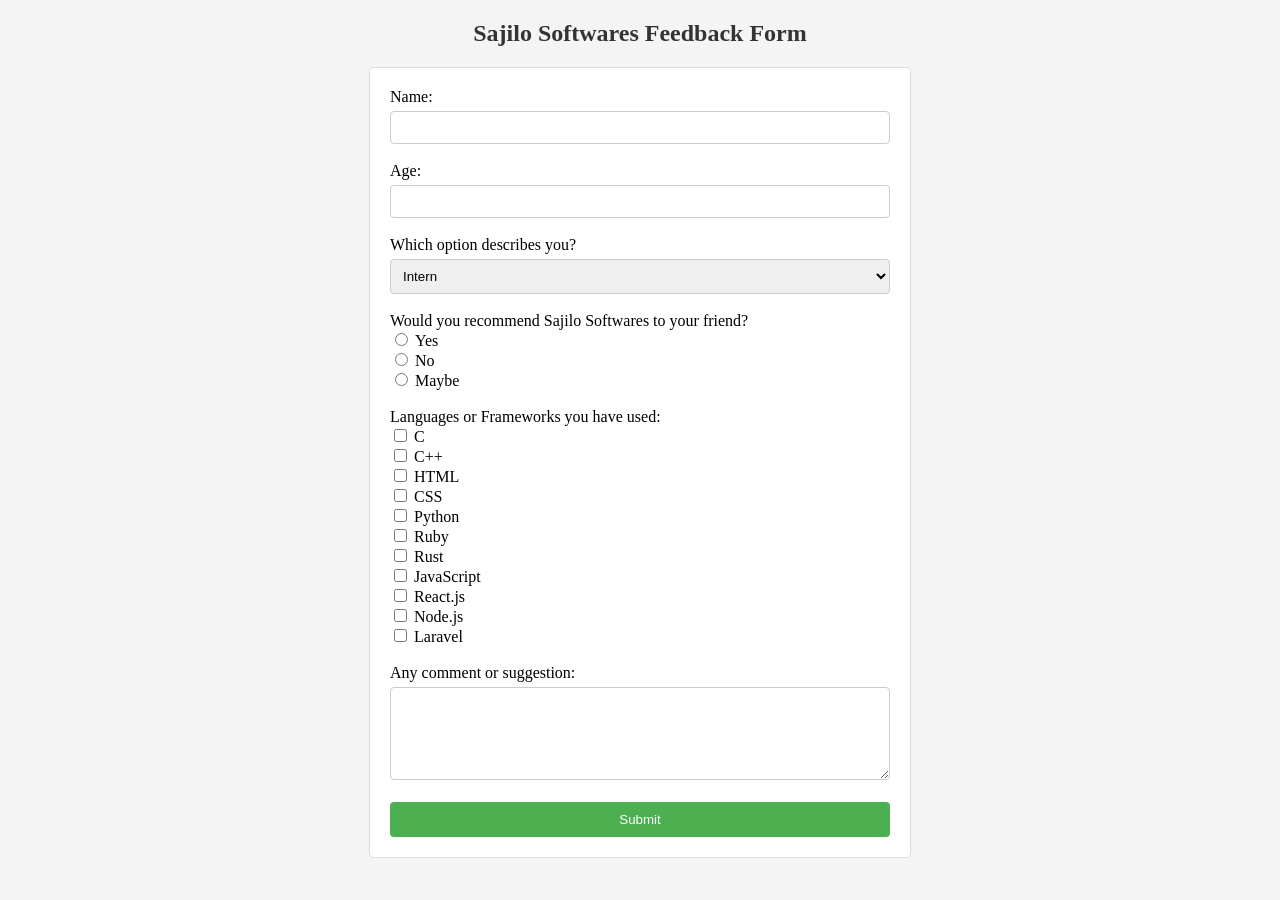
<file: form.html>
<!DOCTYPE html>
<html lang="en">

<head>
    <meta charset="UTF-8">
    <title>Sajilo Softwares Survey Form</title>
    <link rel="stylesheet" href="form.css">
</head>

<body>

    <h2>Sajilo Softwares Feedback Form</h2>

    <form>

        <label for="name">Name:</label><br>
        <input type="text" id="name" name="name" required><br><br>

        <label for="age">Age:</label><br>
        <input type="number" id="age" name="age" required> <br><br>

        <label for="role">Which option describes you?</label><br>
        <select id="role" name="role">
            <option value="intern">Intern</option>
            <option value="trainee">Trainee</option>
            <option value="employee">Employee</option>
        </select>
        <br><br>


        <label>Would you recommend Sajilo Softwares to your friend?</label><br>

        <input type="radio" id="yes" name="recommend" value="Yes">
        <label for="yes">Yes</label><br>

        <input type="radio" id="no" name="recommend" value="No">
        <label for="no">No</label><br>

        <input type="radio" id="maybe" name="recommend" value="Maybe">
        <label for="maybe">Maybe</label> <br><br>

        <label>Languages or Frameworks you have used:</label><br>

        <input type="checkbox" id="c" name="language" value="C">
        <label for="c">C</label><br>

        <input type="checkbox" id="cpp" name="language" value="C++">
        <label for="cpp">C++</label><br>

        <input type="checkbox" id="html" name="language" value="HTML">
        <label for="html">HTML</label><br>

        <input type="checkbox" id="css" name="language" value="CSS">
        <label for="css">CSS</label><br>

        <input type="checkbox" id="python" name="language" value="Python">
        <label for="python">Python</label><br>

        <input type="checkbox" id="ruby" name="language" value="Ruby">
        <label for="ruby">Ruby</label><br>

        <input type="checkbox" id="rust" name="language" value="Rust">
        <label for="rust">Rust</label><br>

        <input type="checkbox" id="javascript" name="language" value="JavaScript">
        <label for="javascript">JavaScript</label><br>

        <input type="checkbox" id="react" name="language" value="React.js">
        <label for="react">React.js</label><br>

        <input type="checkbox" id="node" name="language" value="Node.js">
        <label for="node">Node.js</label><br>

        <input type="checkbox" id="laravel" name="language" value="Laravel">
        <label for="laravel">Laravel</label>
        <br><br>


        <label for="comments">Any comment or suggestion:</label><br>
        <textarea id="comments" name="comments" rows="5" cols="40"></textarea>
        <br><br>

        <input type="submit" value="Submit">

    </form>

</body>

</html>
</file>
<file: form.css>
body {
    font-family: 'sans-serif';
    background-color: #f4f4f4;
    margin: 20px;
}

h2 {
    text-align: center;
    color: #333;
}

form {
    width: 500px;
    margin: auto;
    padding: 20px;
    background-color: white;
    border: 1px solid #ddd;
    border-radius: 5px;
}

label {
    font-weight: 200;
}

input[type="text"],
input[type="number"],
select,
textarea {
    width: 100%;
    padding: 8px;
    margin-top: 5px;
    border: 1px solid #ccc;
    border-radius: 4px;
    box-sizing: border-box;
}

textarea {
    resize: vertical;
}

input[type="submit"] {
    width: 100%;
    padding: 10px;
    background-color: #4CAF50;
    color: white;
    border: none;
    border-radius: 4px;
}

input[type="submit"]:hover {
    background-color: #45a049;
}
</file>
